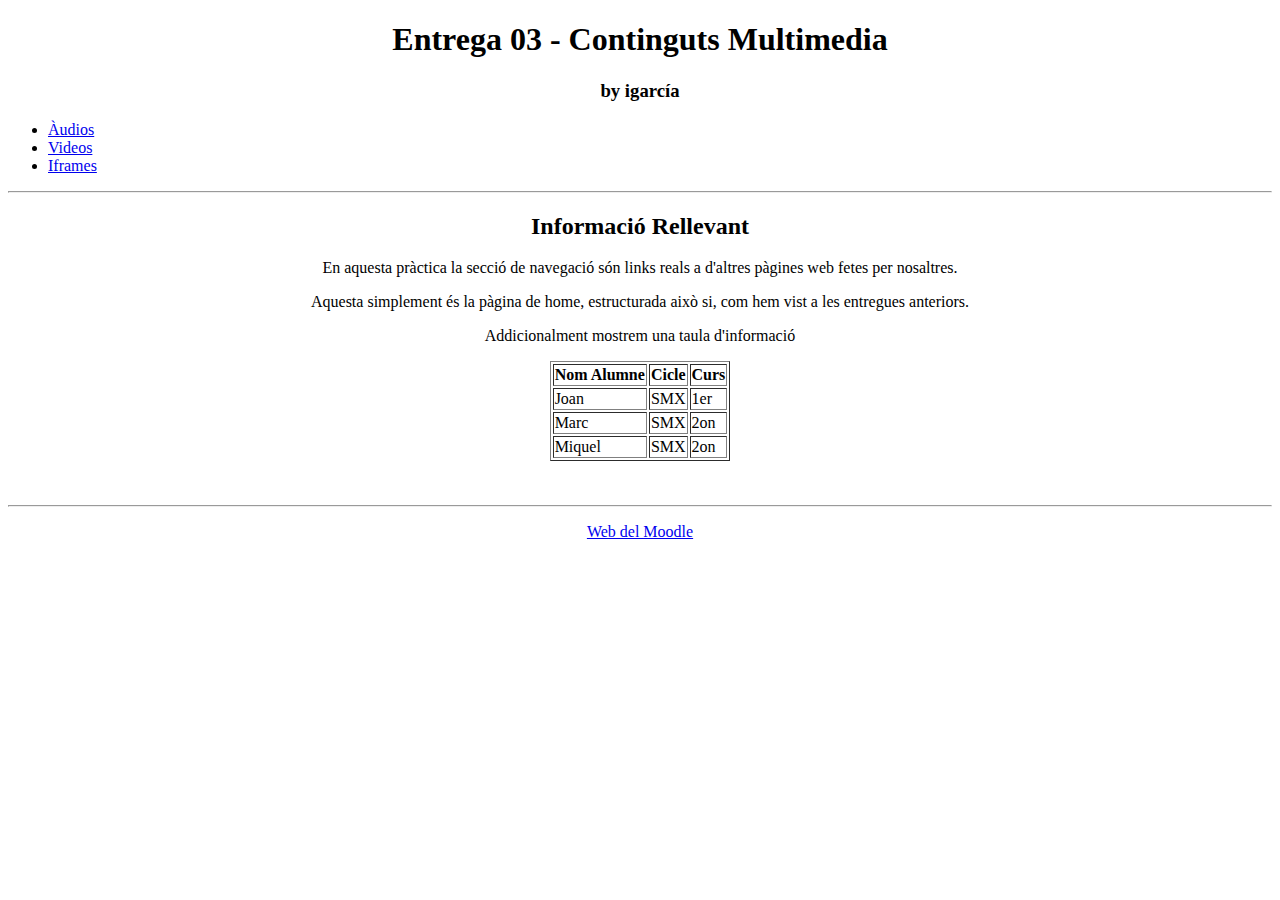
<file: practica 3/index.html>
<!DOCTYPE html>
<html lang="ca">

<head>
    <meta charset="UTF-8" />
    <title>Entrega 03: SMX2-M08-UF5</title>
    <meta name="keywords" content="Entrega 03 SMX2 M08 UF5">
    <meta name="author" content="Inmanol García Rodriguez">
    <meta name="description" content="Entrega 03: SMX2-M08-UF5">
    <link rel="shortcut icon" href="./educem.jpg">
</head>

<body>
    <header>
        <h1 align="center">Entrega 03 - Continguts Multimedia</h1>
        <h3 align="center">by igarcía</h3>
        <nav>
            <ul>
                <li><a href="./web/aud.html">Àudios</a></li>
                <li><a href="./web/vid.html">Videos</a></li>
                <li><a href="./web/iframes.html">Iframes</a></li>
            </ul>
        </nav>
    </header>
    <hr>
    <section>
        <!--Hola que tal com estas jo bé i tu-->
        <h2 align="center">Informació Rellevant</h2>
        <p align="center">En aquesta pràctica la secció de navegació són links reals a d'altres pàgines web fetes per
            nosaltres.</p>
        <p align="center">Aquesta simplement és la pàgina de home, estructurada això si, com hem vist a les entregues
            anteriors.</p>
        <p align="center">Addicionalment mostrem una taula d'informació</p>
        <table border="1" align="center">
            <tr>
                <th>Nom Alumne</th>
                <th>Cicle</th>
                <th>Curs</th>
            </tr>
            <tr>
                <td>Joan</td>
                <td>SMX</td>
                <td>1er</td>
            </tr>
            <tr>
                <td>Marc</td>
                <td>SMX</td>
                <td>2on</td>
            </tr>
            <tr>
                <td>Miquel</td>
                <td>SMX</td>
                <td>2on</td>
            </tr>
        </table>
    </section>
    <br>
    <br>
    <hr>
    <footer>
        <center>
            <p><a href="http://www.educem.net">Web del Moodle</a></p>
        </center>
    </footer>
</body>

</html>
</file>
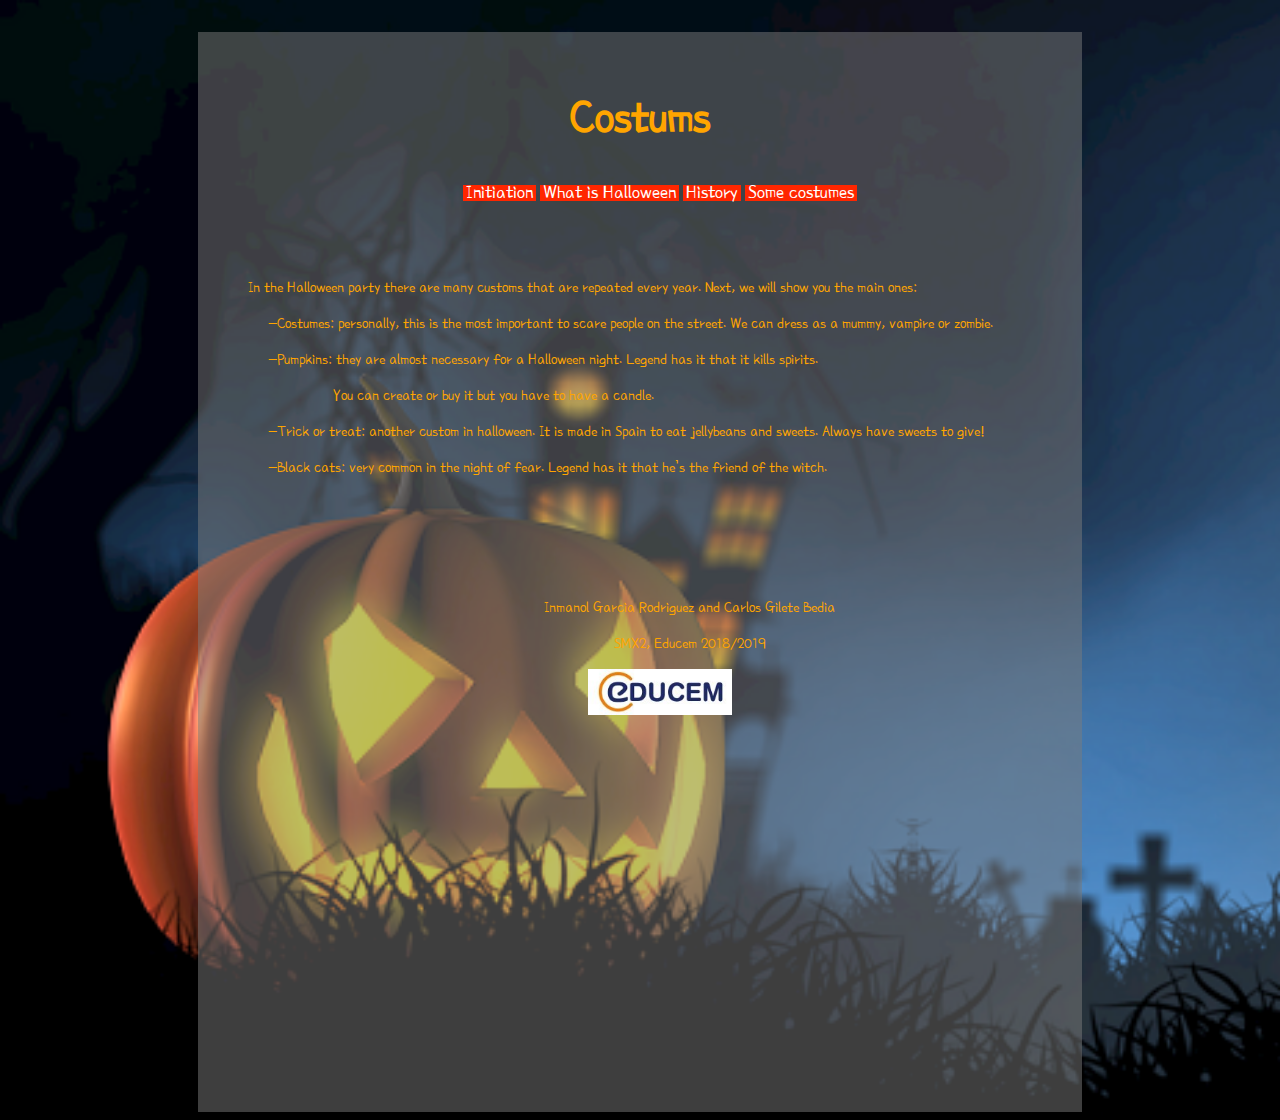
<file: Halloween/customs.html>
<!DOCTYPE html>
<html lang="en">
    <head>
        <title>About Halloween</title>
        <meta charset="utf-8">
        <meta name="keywords" content="halloween 31 october M11 M8 costumes history pumpkins fear candies trickortreat trick or treat">
        <meta name="author" content="Inmanol Garcia Rodriguez Carlos Gilete Bedia">
        <meta name="description" content="English work about Halloween. On this page we will give a summary about Halloween, his history, customs, rituals and more things.">
        <link rel="shortcut icon" href="./icono.png">
        <link rel="stylesheet" type="text/css" href="./customs.css">
        <link href="https://fonts.googleapis.com/css?family=Poor+Story" rel="stylesheet">
    </head>
    <body>
        <div>
            <header>
                <h1>Costums</h1>
                <br>
                <br>
                <nav>
                    <ul>
                        <li><a href="./halloween.html">Initiation</a></li>
                        <li><a href="./whatishalloween.html">What is Halloween</a></li>
                        <li><a href="./history.html">History</a></li>
                        <li><a href="./somecostumes.html">Some costumes</a></li>
                    </ul>
                </nav>
            </header>
            <br>
            <br>
            <section>
                <p>In the Halloween party there are many customs that are repeated every year. Next, we will show you the main ones:</p>
                <p id="customs">-Costumes: personally, this is the most important to scare people on the street. We can dress as a mummy, vampire or zombie.</p>
                <p id="pumpkins">-Pumpkins: they are almost necessary for a Halloween night. Legend has it that it kills spirits.</p>
                <p id="pumpkins2">You can create or buy it but you have to have a candle.</p>
                <p id="trickortreat">-Trick or treat: another custom in halloween. It is made in Spain to eat jellybeans and sweets. Always have sweets to give!</p>
                <p id="blackcats">-Black cats: very common in the night of fear. Legend has it that he’s the friend of the witch.</p>
            </section>
            <br>
            <br>
            <footer>
                <p>Inmanol Garcia Rodriguez and Carlos Gilete Bedia</p>
                <p>SMX2, Educem 2018/2019</p>
                <a href="http://www.educem.net"><img src="./educem.jpg" id="educem"></a>
            </footer>
        </div>
    </body>
</html>
</file>
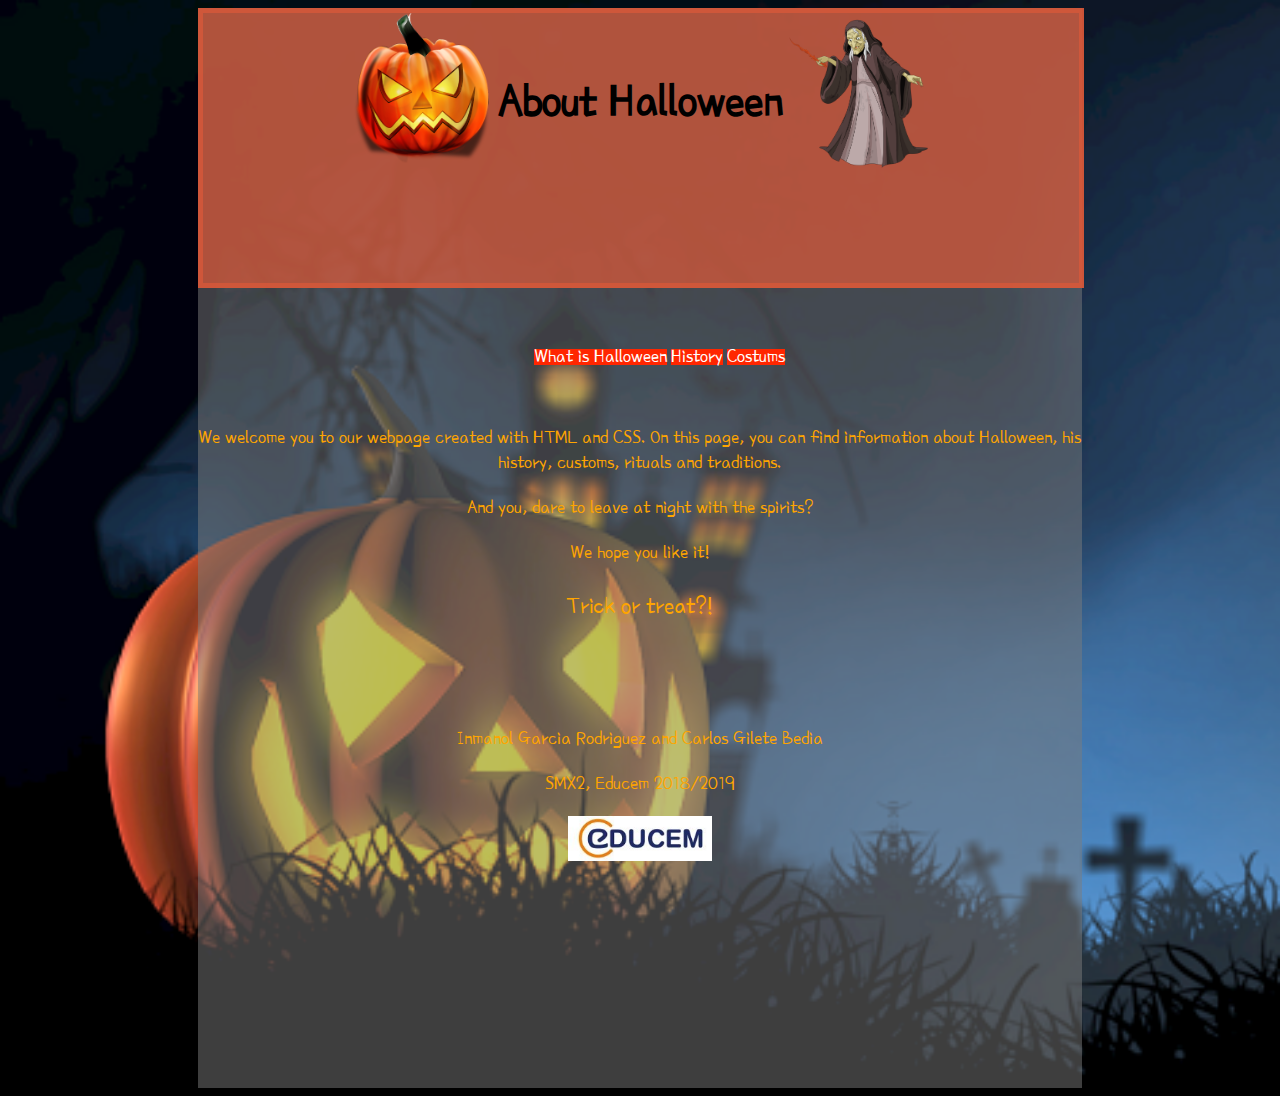
<file: Halloween/halloween.html>
<!DOCTYPE html>
<html lang="en">
    <head>
        <title>About Halloween</title>
        <meta charset="utf-8">
        <meta name="keywords" content="halloween 31 october M11 M8 costumes history pumpkins fear candies trickortreat trick or treat">
        <meta name="author" content="Inmanol Garcia Rodriguez Carlos Gilete Bedia">
        <meta name="description" content="English work about Halloween. On this page we will give a summary about Halloween, his history, customs and more things.">
        <link rel="shortcut icon" href="./icono.png">
        <link rel="stylesheet" type="text/css" href="./Halloween.css">
        <link href="https://fonts.googleapis.com/css?family=Poor+Story" rel="stylesheet">
    </head>
    <body>
        <div>
            <header>
                <div id="introcabeza">
                    <img src="./calabaza.png" title="calabaza">
                    <h1>About Halloween</h1>
                    <img src="./bruja.png" title="bruja">
                </div>
                <br>
                <br>
                <nav>
                    <ul>
                        <li><a href="./whatishalloween.html">What is Halloween</a></li>
                        <li><a href="./history.html">History</a></li>
                        <li><a href="./customs.html">Costums</a></li>
                    </ul>
                </nav>
            </header>
            <br>
            <section>
                <p >We welcome you to our webpage created with HTML and CSS. On this page, you can find information about Halloween, his history, customs, rituals and traditions.</p>
                <p>And you, dare to leave at night with the spirits?</p>
                <p>We hope you like it!</p>
                <p id="intro">Trick or treat?!</p>
            </section>
            <br>
            <br>
            <br>
            <footer>
                <p>Inmanol Garcia Rodriguez and Carlos Gilete Bedia</p>
                <p>SMX2, Educem 2018/2019</p>
                <a href="http://www.educem.net"><img src="./educem.jpg"></a>
            </footer>
        </div>
    </body>
</html>
</file>
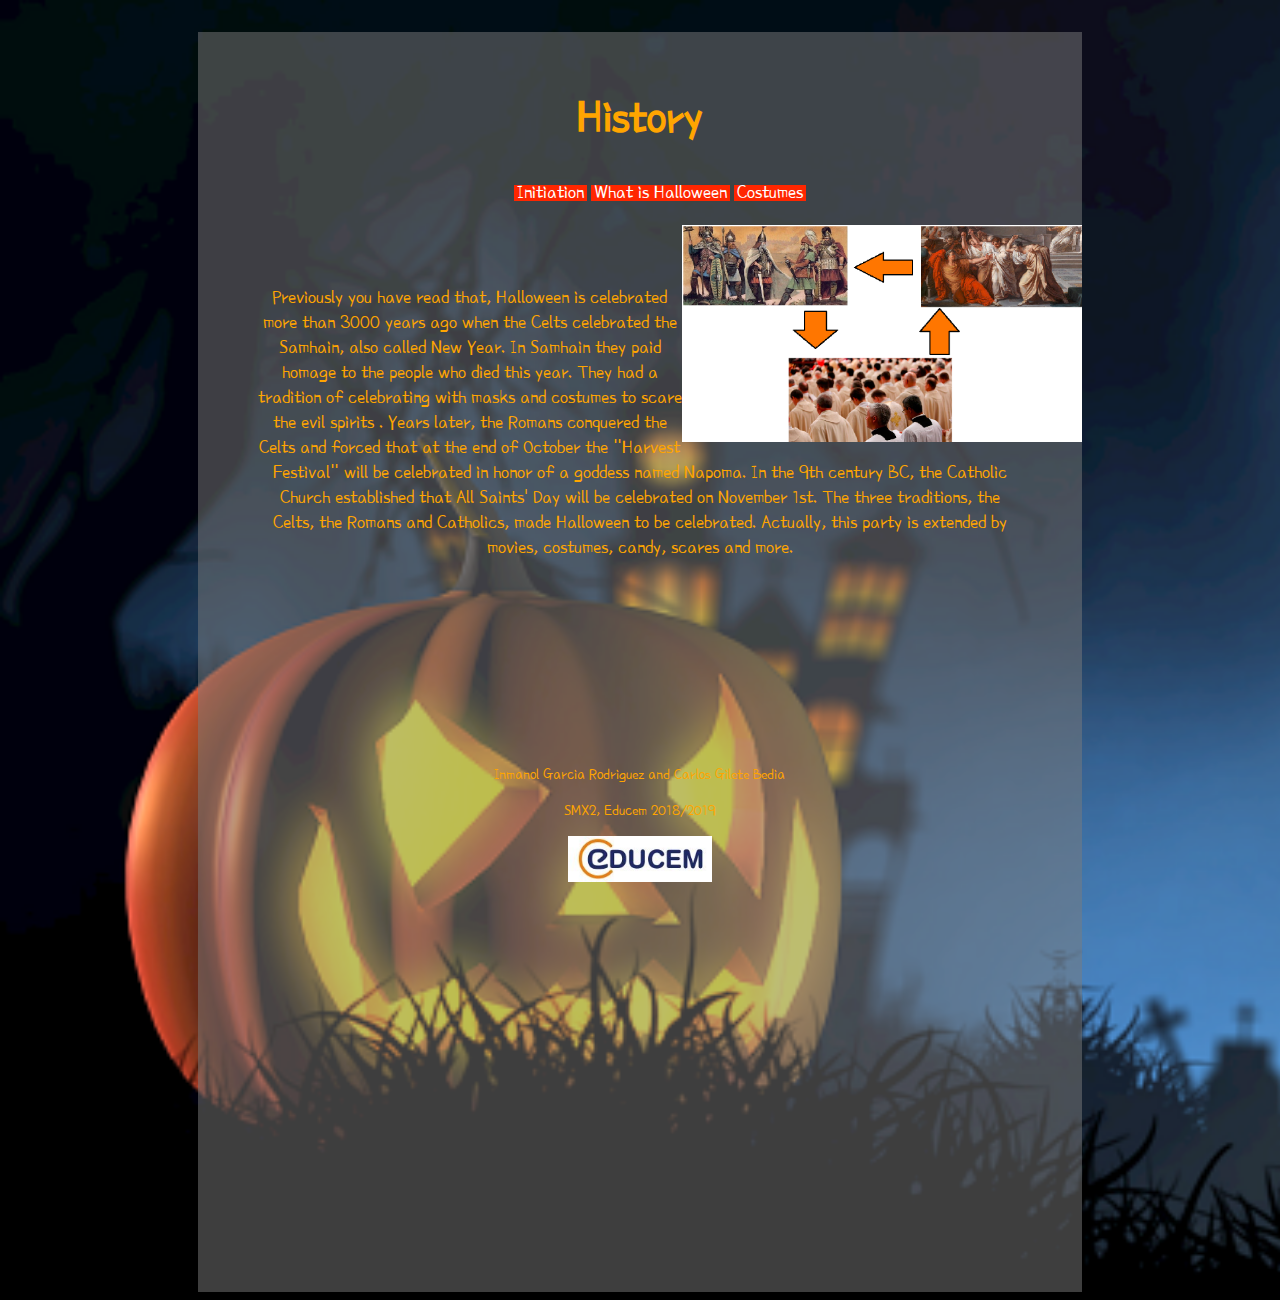
<file: Halloween/history.html>
<!DOCTYPE html>
<html lang="en">
  <head>
      <title>About Halloween</title>
      <meta charset="utf-8">
      <meta name="keywords" content="halloween 31 october M11 M8 costumes history pumpkins fear candies trickortreat trick or treat">
      <meta name="author" content="Inmanol Garcia Rodriguez Carlos Gilete Bedia">
      <meta name="description" content="English work about Halloween. On this page we will give a summary about Halloween, his history, customs, rituals and more things.">
      <link rel="shortcut icon" href="./icono.png">
      <link rel="stylesheet" type="text/css" href="./history.css">
      <link href="https://fonts.googleapis.com/css?family=Poor+Story" rel="stylesheet">
  </head>
  <body>
      <div>
          <header>
              <h1>History</h1>
              <br>
              <br>
              <nav>
                  <ul>
                      <li><a href="./halloween.html">Initiation</a></li>
                      <li><a href="./whatishalloween.html">What is Halloween</a></li>
                      <li><a href="./customs.html">Costumes</a></li>
                  </ul>
              </nav>
          </header>
          <section>
            <img src="./HISTORY.png" title="Progress" id="flechas">
            <p id="quees">Previously you have read that, Halloween is celebrated more than 3000 years ago when the Celts celebrated the Samhain, also called New Year.
               In Samhain they paid homage to the people who died this year. They had a tradition of celebrating with masks and costumes to scare the evil spirits .
               Years later, the Romans conquered the Celts and forced that at the end of October the "Harvest Festival" will be celebrated in honor of a goddess named Napoma.
               In the 9th century BC, the Catholic Church established that All Saints' Day will be celebrated on November 1st.
               The three traditions, the Celts, the Romans and Catholics, made Halloween to be celebrated.
               Actually, this party is extended by movies, costumes, candy, scares and more.</p>
              
          </section>
          <br>
          <br>
          <br>
          <footer>
              <p>Inmanol Garcia Rodriguez and Carlos Gilete Bedia</p>
              <p>SMX2, Educem 2018/2019</p>
              <a href="http://www.educem.net"><img src="./educem.jpg" id="educem"></a>
          </footer>
      </div>
  </body>
</html>
</file>
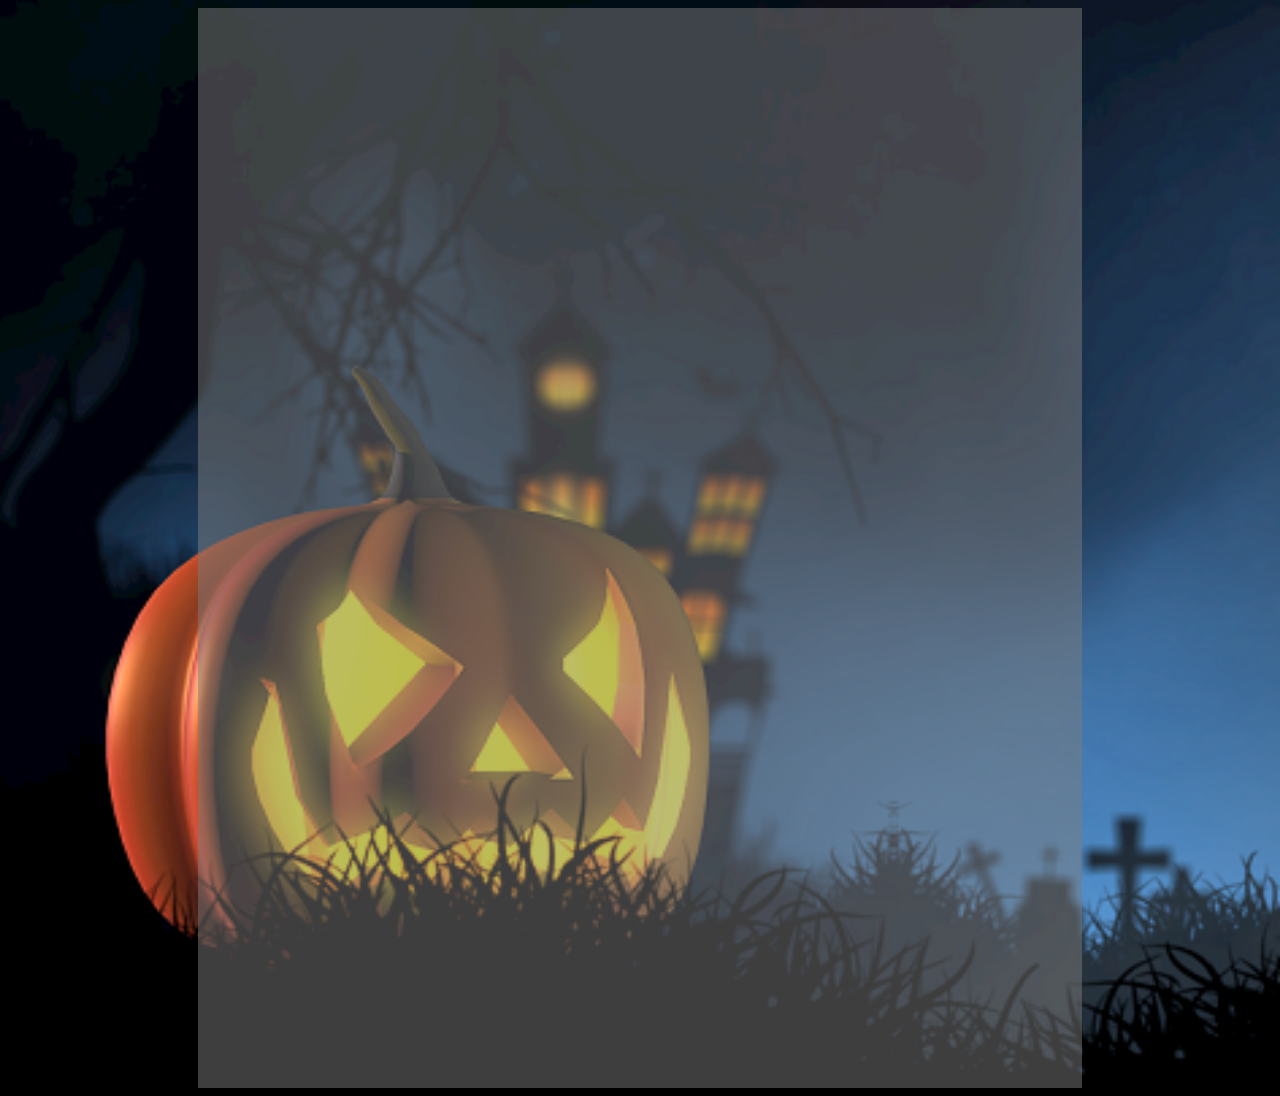
<file: Halloween/rituals and more things.html>
<!DOCTYPE html>
<html lang="en">
    <head>
        <title>About Halloween</title>
        <meta charset="utf-8">
        <meta name="keywords" content="halloween 31 october M11 M8 costumes history pumpkins fear candies trickortreat trick or treat">
        <meta name="author" content="Inmanol Garcia Rodriguez Carlos Gilete Bedia">
        <meta name="description" content="English work about Halloween. On this page we will give a summary about Halloween, his history, customs, rituals and more things.">
        <link rel="shortcut icon" href="./icono.png">
        <link rel="stylesheet" type="text/css" href="./Halloween.css">
        <link href="https://fonts.googleapis.com/css?family=Poor+Story" rel="stylesheet">
    </head>
    <body>
        <div>
            <header>
</file>
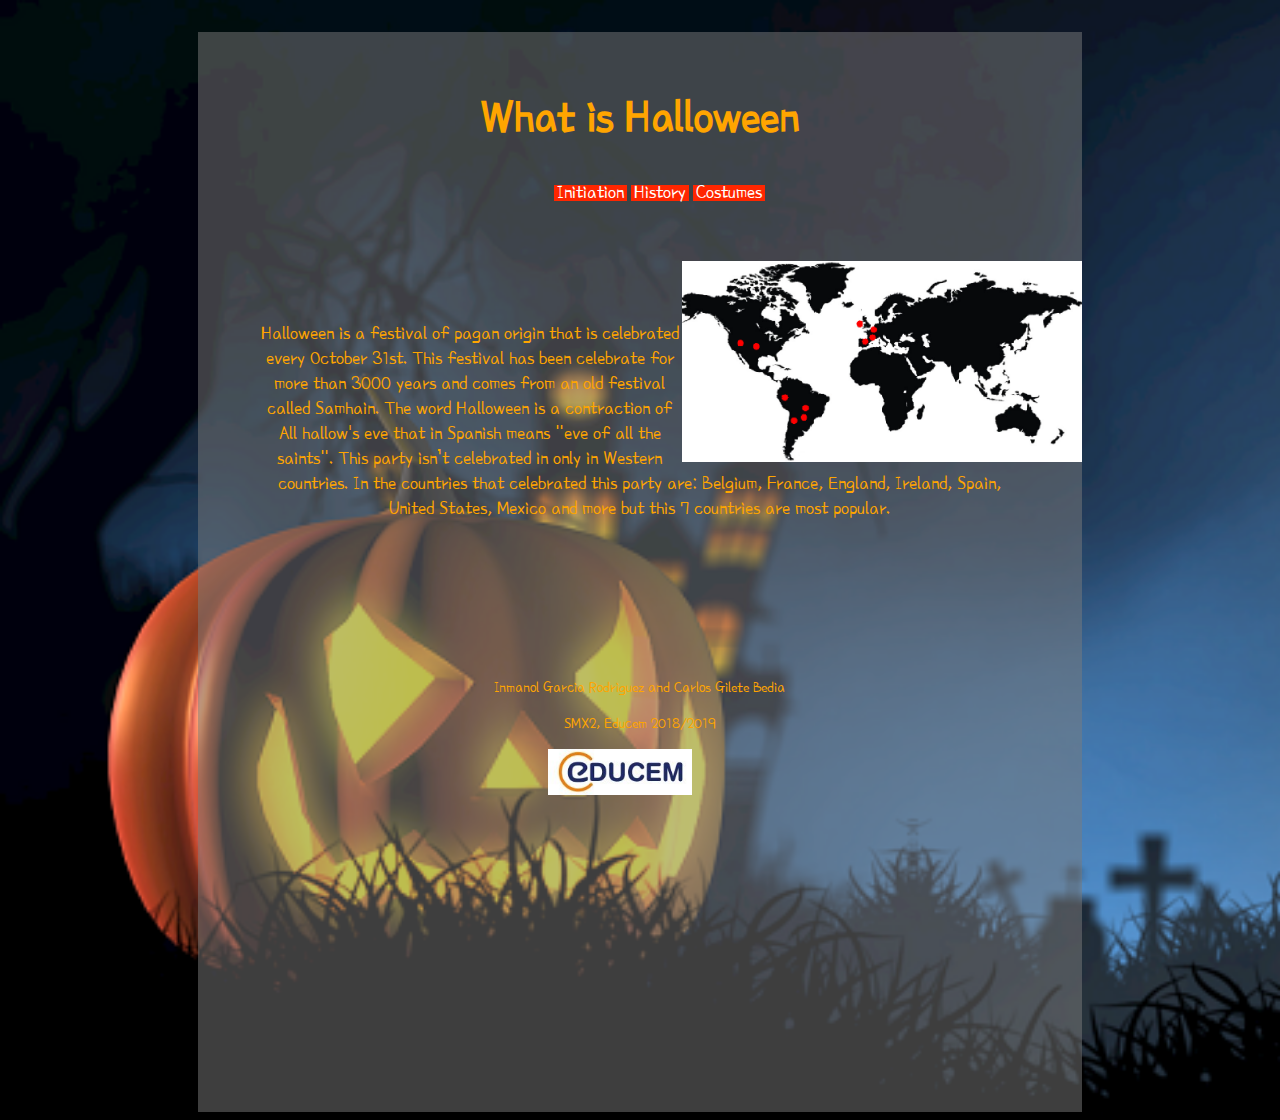
<file: Halloween/whatishalloween.html>
<!DOCTYPE html>
<html lang="en">
    <head>
        <title>About Halloween</title>
        <meta charset="utf-8">
        <meta name="keywords" content="halloween 31 october M11 M8 costumes history pumpkins fear candies trickortreat trick or treat">
        <meta name="author" content="Inmanol Garcia Rodriguez Carlos Gilete Bedia">
        <meta name="description" content="English work about Halloween. On this page we will give a summary about Halloween, his history, customs, rituals and more things.">
        <link rel="shortcut icon" href="./icono.png">
        <link rel="stylesheet" type="text/css" href="./whatishalloween.css">
        <link href="https://fonts.googleapis.com/css?family=Poor+Story" rel="stylesheet">
    </head>
    <body>
        <div>
            <header>
                <h1 id="titulo">What is Halloween</h1>
                <br>
                <br>
                <nav>
                    <ul>
                        <li><a href="./halloween.html">Initiation</a></li>
                        <li><a href="./history.html">History</a></li>
                        <li><a href="./customs.html">Costumes</a></li>
                    </ul>
                </nav>
            </header>
            <br>
            <section>
                <img src="./WHAT IS HALLOWEEN.png" title="World">
                <p id="quees">Halloween is a festival of pagan origin that is celebrated every October 31st. This festival has been celebrate for more than 3000 years and comes from an old festival called Samhain.
                        The word Halloween is a contraction of All hallow's eve that in Spanish means "eve of all the saints".
                        This party isn’t celebrated in only in Western countries. In the countries that celebrated this party are: Belgium, France, England, Ireland, Spain, United States, Mexico and more but this 7 countries are most popular.</p>
            </section>
            <br>
            <br>
            <br>
            <footer>
                <p>Inmanol Garcia Rodriguez and Carlos Gilete Bedia</p>
                <p>SMX2, Educem 2018/2019</p>
                <a href="http://www.educem.net"><img src="./educem.jpg" id="educem"></a>
            </footer>
        </div>
    </body>
</html>
</file>
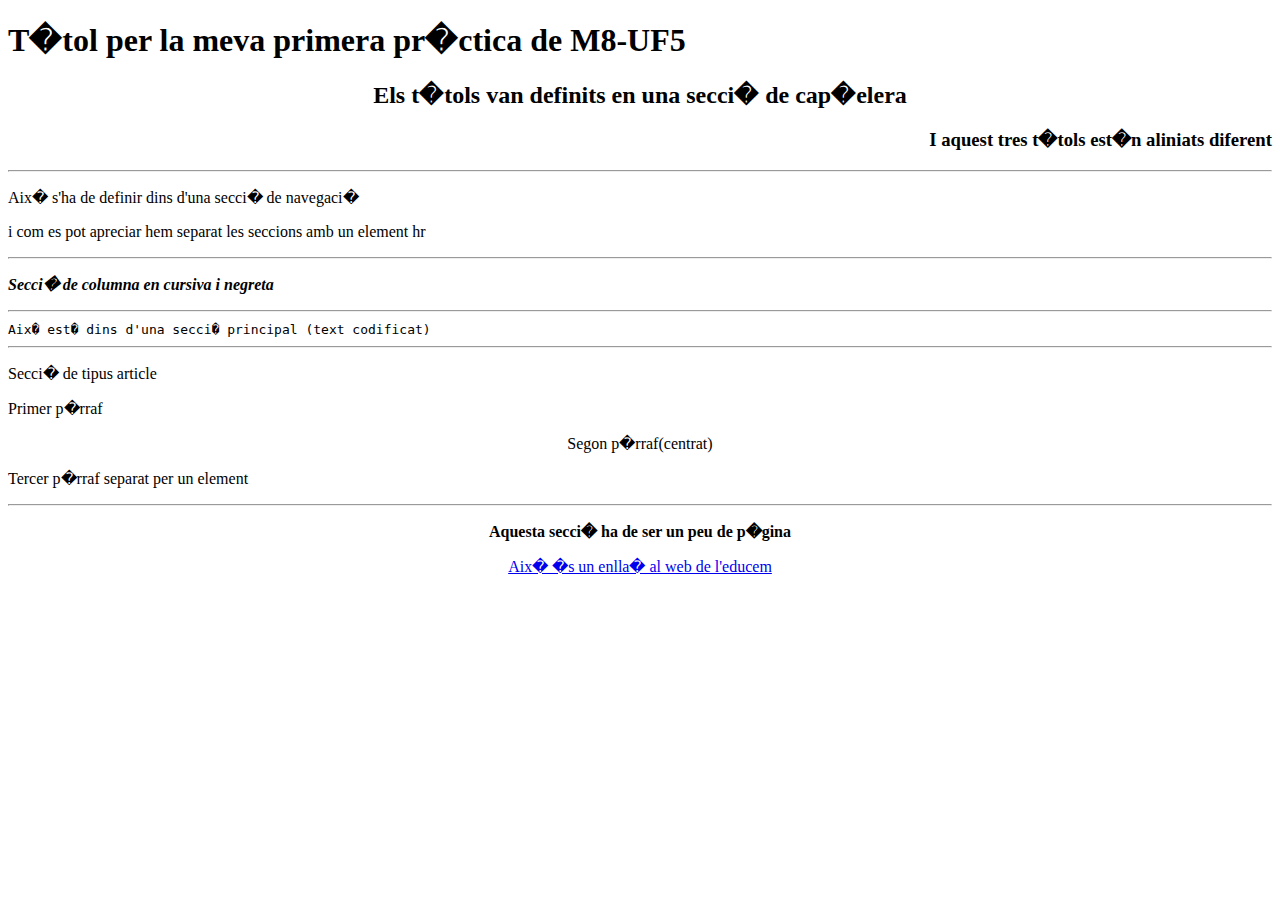
<file: practica 1/Practica 1 M8 UF5.html>
<!DOCTYPE html>
<html>
	<head>
		<title>T�tol per la meva primera pr�ctica de M8-UF5</title>	
		<meta charset="UTF-8">
		<meta name="author" content="inmanol garc�a">
		<meta name="description" content="Primera practica M8 UF5">
		<meta name="keywords" content="smx smx2 m8 uf5 pc web">
		<link rel="shortcut icon" href="leon.jpg ">
	</head>
	<body>
		<header>
			<h1>T�tol per la meva primera pr�ctica de M8-UF5</h1>
			<h2 align="center">Els t�tols van definits en una secci� de cap�elera</h2>
			<h3 align="right">I aquest tres t�tols est�n aliniats diferent</h3>
		</header>
		<hr>
		<nav>
			<p>Aix� s'ha de definir dins d'una secci� de navegaci�</p>
			<p>i com es pot apreciar hem separat les seccions amb un element hr</p>	
		</nav>
		<hr>
		<aside>
			<p><b><i>Secci� de columna en cursiva i negreta</i></b></p>
		</aside>
		<hr>
		<section>
			<code>Aix� est� dins d'una secci� principal (text codificat)</code>
		</section>
		<hr>
		<!--Aix� nom�s ho puc llegir jo-->
		<article>
			<p>Secci� de tipus article</p>
			<p>Primer p�rraf</p>
			<p align="center">Segon p�rraf(centrat)</p>
			<p>Tercer p�rraf separat per un element</p>
		</article>
		<hr>
		<footer>
			<center>
				<p><b>Aquesta secci� ha de ser un peu de p�gina</b></p>
				<a href="http://educem.com/es/?dzsvg_startitem_vg3=0&dzsvg_startitem_vg4=0&dzsvg_startitem_vg5=0&dzsvg_startitem_vg6=0">Aix� �s un enlla� al web de l'educem</a>
			</center>
		</footer>
	</body>
</html>
</file>
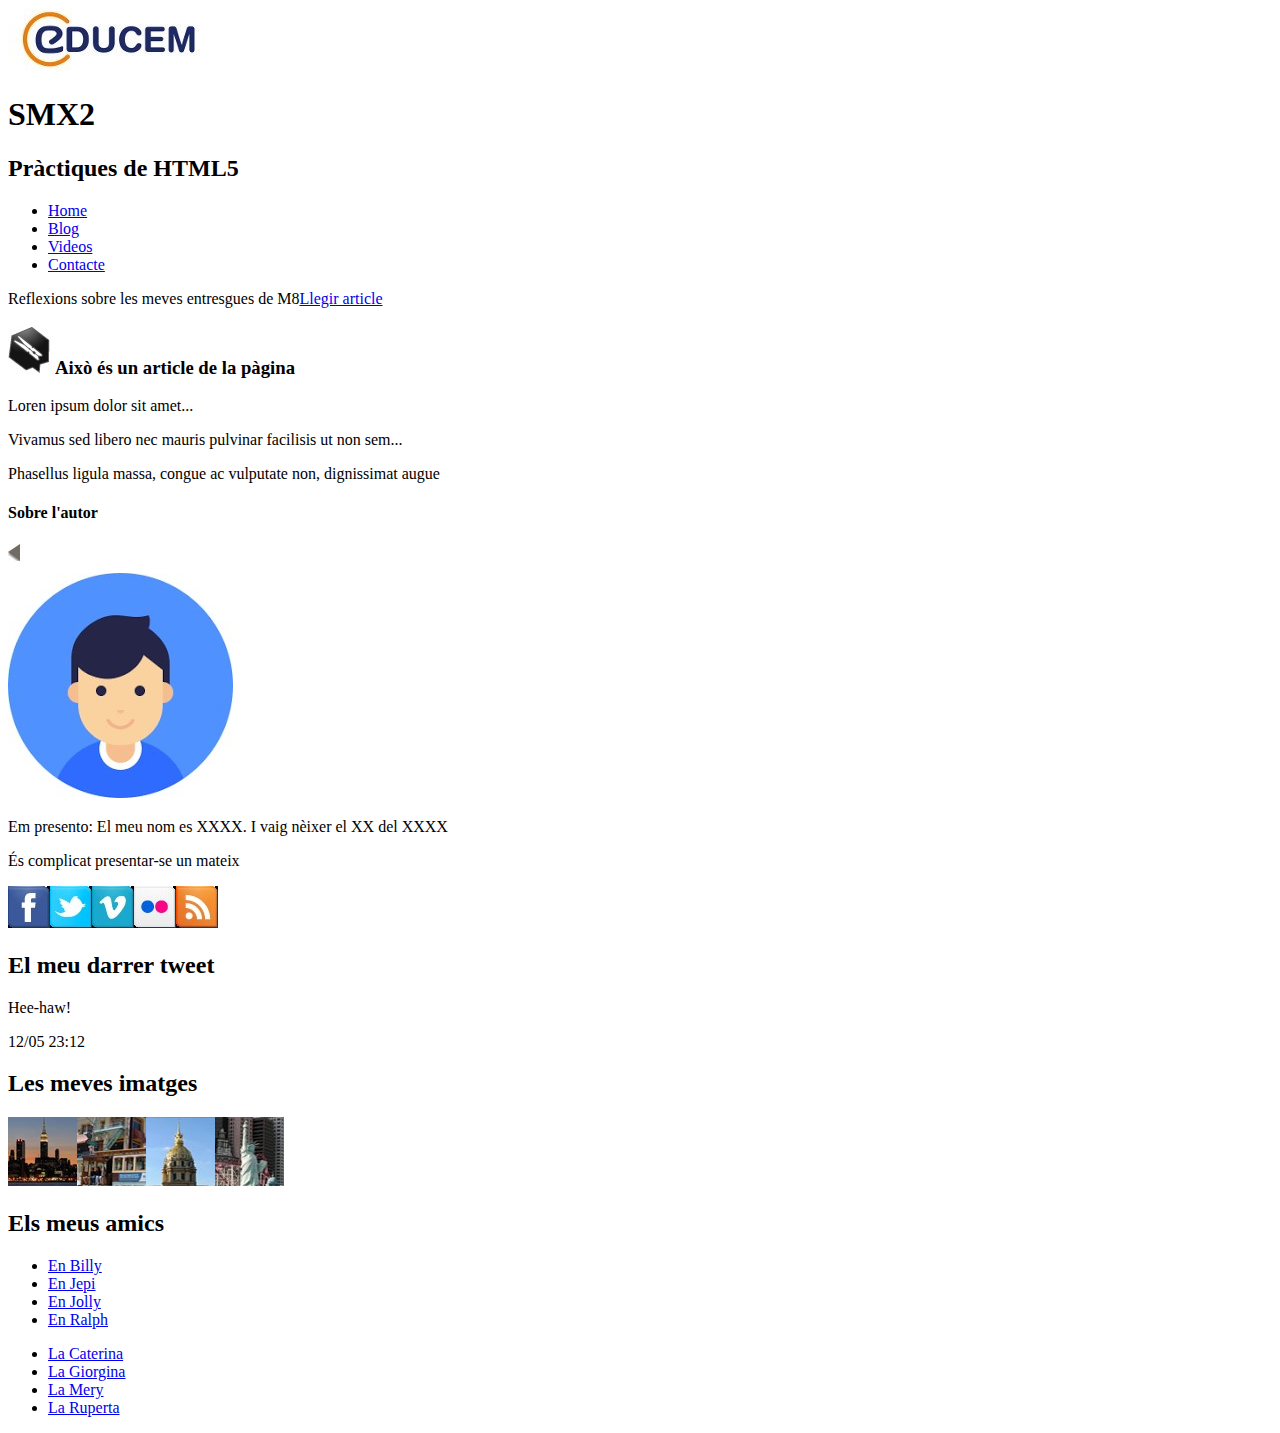
<file: practica 2/Practica 2.html>
<!DOCTYPE html>
<html>
<head>
    <meta charset="UTF-8">
    <meta name="author" content="Inmanol García Rodriguez">
    <title>Practica 2 M8 UF5</title>
    <meta name="keywords" content="SMX SMX2 Educem Practica2 M8 UF5">
    <link rel="icon" href="./educem.jpg">
</head>
<body>
    <header>
        <img src="./educem.jpg">
        <h1>SMX2</h1>
        <h2>Pràctiques de HTML5</h2>
        <nav>
            <ul>
                <li><a href="#">Home</a></li>
                <li><a href="#">Blog</a></li>
                <li><a href="#">Videos</a></li>
                <li><a href="#">Contacte</a></li>
            </ul>
        </nav>
    </header>
    <div>
        <p>Reflexions sobre les meves entresgues de M8<a href="#">Llegir article</a></p>
    </div>
    <!--Aixó només ho puc veure jo-->
    <section>
        <article>
            <h3><img src="./pinzaa.jpg">Això és un article de la pàgina</h3>
            <p>Loren ipsum dolor sit amet...</p>
            <p>Vivamus sed libero nec mauris pulvinar facilisis ut non sem...</p>
            <p>Phasellus ligula massa, congue ac vulputate non, dignissimat augue</p>
        </article>
        <aside>
            <h4>Sobre l'autor</h4>
            <img src="./trianguloo.jpg">
            <br>
            <img src="./icono.jpg">
            <p>Em presento: El meu nom es XXXX. I vaig nèixer el XX del XXXX</p>
            <p>És complicat presentar-se un mateix</p>
            <img src="./facebook.jpg"><img src="./twitter.jpg"><img src="./v.jpg"><img src="./dospuntos.jpg"><img src="./wifi.jpg">
        </aside>
    </section>
        <footer>
            <div>
                <h2>El meu darrer tweet</h2>
                <p>Hee-haw!</p>
                <p>12/05 23:12</p>
            </div>
            <div>
                <h2>Les meves imatges</h2>
                <img src="./edificios.jpg"><img src="./piso.jpg"><img src="./bati.jpg"><img src="./estatualivertad.jpg">
            </div>
            <div>
                <h2>Els meus amics</h2>
                <ul>
                    <li><a href="#">En Billy</a></li>
                    <li><a href="#">En Jepi</a></li>
                    <li><a href="#">En Jolly</a></li>
                    <li><a href="#">En Ralph</a></li>
                </ul>
                <ul>
                    <li><a href="#">La Caterina</a></li>
                    <li><a href="#">La Giorgina</a></li>
                    <li><a href="#">La Mery</a></li>
                    <li><a href="#">La Ruperta</a></li>
                </ul>
            </div>
        </footer>
</body>
</html>
</file>
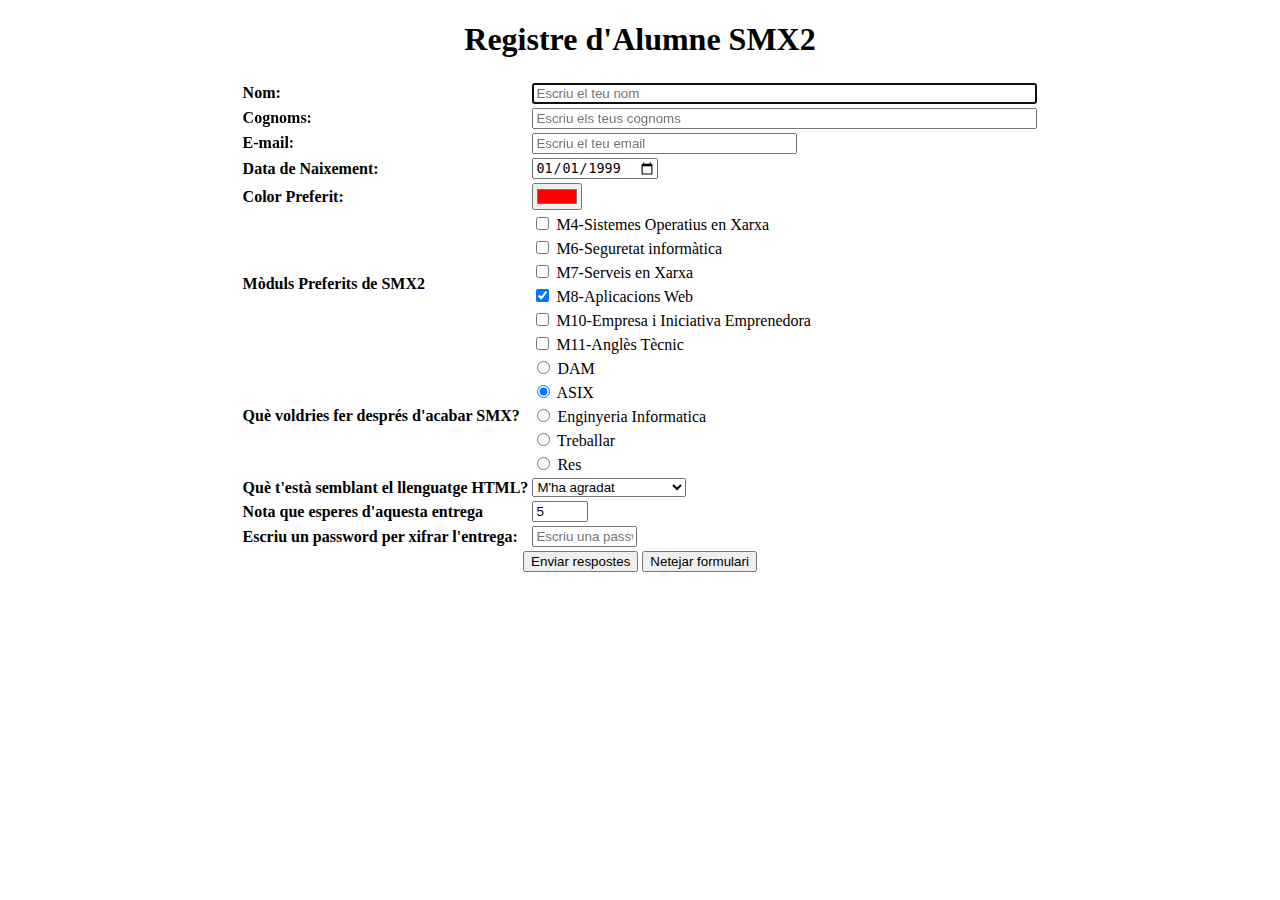
<file: Practica 4/Practica 4.html>
<!DOCTYPE html>
<html lang="ca">
<head>
    <meta charset="UTF-8" />
    <title>Entrega 04: SMX2-M08-UF5</title>
    <meta name="keywords" content="Entrega 4 SMX2 M8 UF5">
    <meta name="author" content="Inmanol García Rodriguez">
    <meta name="description" content="Entrega 4: SMX2-M08-UF5">
    <link rel="shortcut icon" href="./educem.jpg">
</head>

<body>
    <header>
        <h1 align="center">Registre d'Alumne SMX2</h1>
    </header>
    <form action="mailto:dgonzalez@educem.com?subject=Asunto" enctype="text/plain" method="POST"></form>
        <table align="center">
            <tr align="left">
                <th><label for="id_nom">Nom:</label></th>
                <td>
                    <input id="id_nom" type="text" name="nom" placeholder="Escriu el teu nom" size="60" maxlength="20"
                        required autofocus>
                </td>
            </tr>
            <tr align="left">
                <th><label for="id_cognoms">Cognoms:</label></th>
                <td>
                    <input id="id_cognoms" type="text" name="cognoms" placeholder="Escriu els teus cognoms" size="60" maxlength="80" required>
                </td>
            </tr>
            <tr align="left">
                <th><label for="id_email">E-mail:</label></th>
                <td>
                    <input id="id_email" type="email" name="email" placeholder="Escriu el teu email" size="30" maxlength="30">
                </td>
            </tr>
            <tr align="left">
                <th><label for="id_datanaix">Data de Naixement:</label></th>
                <td><input id="id_datanaix" type="date" name="date" value="1999-01-01"></td>
            </tr>
            <tr align="left">
                <th><label for="id_color">Color Preferit:</label></th>
                <td><input id="id_color" type="color" name="color" value="#FF0000"></td>
            </tr>
            <tr align="left">
                <th rowspan="6"><label>Mòduls Preferits de SMX2</label></th>
                <td>
                    <input id="id_m4" name="modulspref" type="checkbox">
                    <label for="id_m4">M4-Sistemes Operatius en Xarxa</label>
                </td>
            </tr>
            <tr>
                <td>
                    <input id="id_m6" name="modulspref" type="checkbox">
                    <label for="id_m6">M6-Seguretat informàtica</label>
                </td>
            </tr>
            <tr>
                <td>
                    <input id="id_m7" name="modulspref" type="checkbox">
                    <label for="id_m7">M7-Serveis en Xarxa</label>
                </td>
            </tr>
            <tr>
                <td>
                    <input id="id_m8" name="modulspref" type="checkbox" checked>
                    <label for="id_m8">M8-Aplicacions Web</label>
                </td>
            </tr>
            <tr>
                <td>
                    <input id="id_m10" name="modulspref" type="checkbox">
                    <label for="id_m10">M10-Empresa i Iniciativa Emprenedora</label>
                </td>
            </tr>
            <tr>
                <td>
                    <input id="id_m11" name="modulspref" type="checkbox">
                    <label for="id_m11">M11-Anglès Tècnic</label>
                </td>
            </tr>
            <tr align="left">
                <th rowspan="5"><label>Què voldries fer després d'acabar SMX?</label></th>
                <td>
                    <input id="id_dam" name="despres" type="radio">
                    <label for="id_dam">DAM</label>
                </td>
            </tr>
            <tr>
                <td>
                    <input id="id_asix" name="despres" type="radio" checked>
                    <label for="id_asix">ASIX</label>
                </td>
            </tr>
            <tr>
                <td>
                    <input id="id_enginyeria" name="despres" type="radio">
                    <label for="id_enginyeria">Enginyeria Informatica</label>
                </td>
            </tr>
            <tr>
                <td>
                    <input id="id_treballar" name="despres" type="radio">
                    <label for="id_treballar">Treballar</label>
                </td>
            </tr>
            <tr>
                <td>
                    <input id="id_res" name="despres" type="radio">
                    <label for="id_res">Res</label>
                </td>
            </tr>
            <tr align="left">
                <th><label for="id_llenguatge">Què t'està semblant el llenguatge HTML?</label></th>
                <td>
                    <select id="id_llenguatge" name="llenguatge">
                        <option value="M'ha agradat molt">M'ha agradat molt</option>
                        <option value="M'ha agradat" selected>M'ha agradat</option>
                        <option value="Ni fu ni fa">Ni fu ni fa</option>
                        <option value="No m'ha agradat gaire">No m'ha agradat gaire</option>
                        <option value="No m'ha agradat gens">No m'ha agradat gens</option>
                    </select>
                </td>
            </tr>
            <tr align="left">
                <th><label for="id_nota">Nota que esperes d'aquesta entrega</label></th>
                <td><input id="id_nota" type="number" name="nota" size="15" min="0" max="10" value="5"></td>
            </tr>
            <tr align="left">
                <th><label for="id_password">Escriu un password per xifrar l'entrega:</label></th>
                <td><input id="id_password" type="password" name="password" size="10" maxlength="18" placeholder="Escriu una password"></td>
            </tr>
            <tr align="center">
                <td colspan="2">
                    <input id="id_enviar" name="enviar" type="submit" value="Enviar respostes">
                    <input id="id_reset" name="reset" type="reset" value="Netejar formulari">
                </td>
            </tr>
        </table>
</body>
</html>
</file>
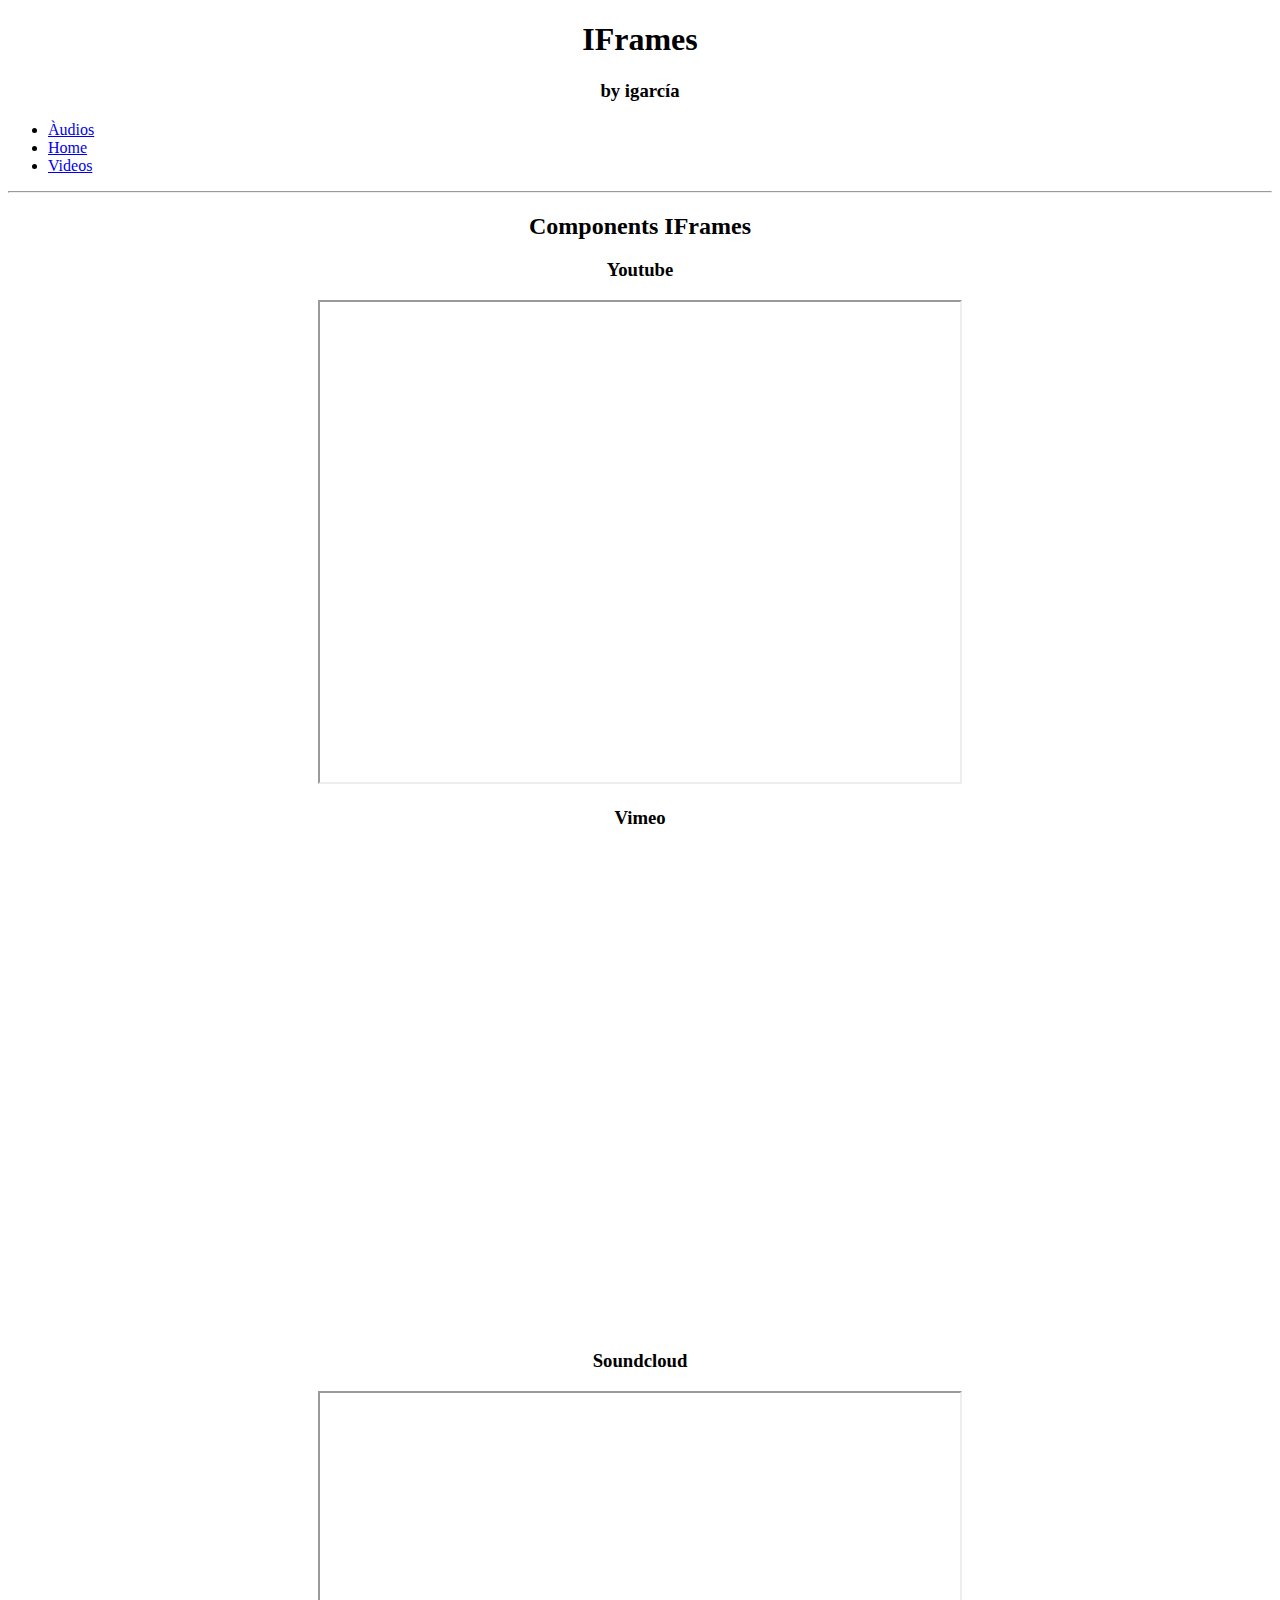
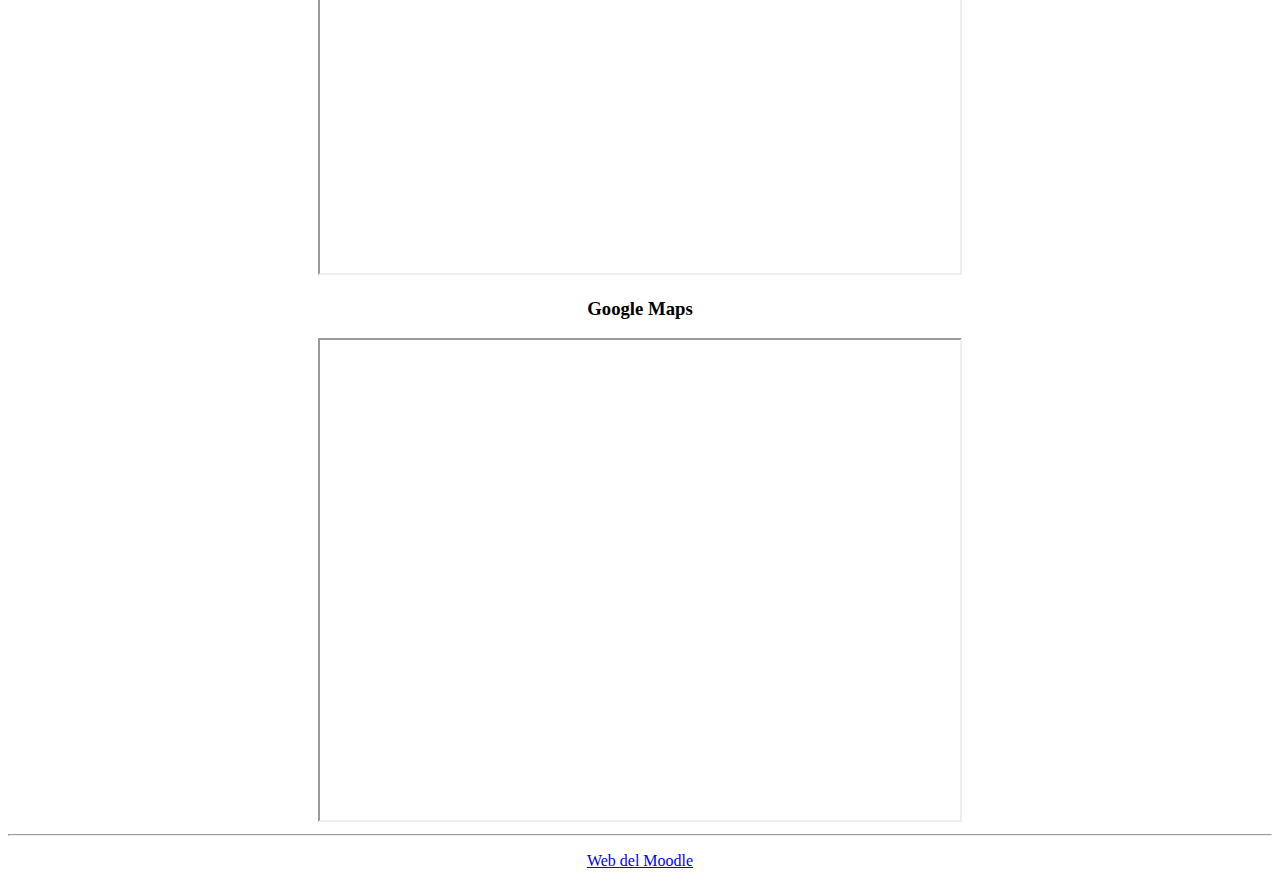
<file: practica 3/web/iframes.html>
<!DOCTYPE html>
<html lang="ca">

<head>
    <meta charset="UTF-8" />
    <title>Entrega 03: SMX2-M08-UF5</title>
    <meta name="keywords" content="Entrega 03 SMX2 M08 UF5">
    <meta name="author" content="Inmanol García Rodriguez">
    <meta name="description" content="Entrega 03: SMX2-M08-UF5">
    <link rel="shortcut icon" href="./educem.jpg">
</head>

<body>
    <header>
        <h1 align="center">IFrames</h1>
        <h3 align="center">by igarcía</h3>
        <nav>
            <ul>
                <li><a href="../web/aud.html">Àudios</a></li>
                <li><a href="../index.html">Home</a></li>
                <li><a href="../web/vid.html">Videos</a></li>
            </ul>
        </nav>
        <hr>
    </header>
    <section>
        <div align="center">
            <h2>Components IFrames</h2>
            <h3>Youtube</h3>
            <iframe src="https://www.youtube.com/embed/mMYsGdDssvk" width="640" height="480"></iframe>
            <h3>Vimeo</h3>
            <iframe src="https://player.vimeo.com/video/222407981" frameborder="0" width="640" height="480" height="480"></iframe>
            <h3>Soundcloud</h3>
            <iframe src="https://w.soundcloud.com/player/?url=https%3A//api.soundcloud.com/tracks/310319316&color=%23ff5500&auto_play=false&hide_related=false&show_comments=true&show_user=true&show_reposts=false&show_teaser=true&visual=true"
                width="640" height="480"></iframe>
            <h3>Google Maps</h3>
            <iframe src="https://www.google.com/maps/embed?pb=!1m18!1m12!1m3!1d2987.7161870199507!2d2.1945242149314!3d41.510424796322475!2m3!1f0!2f0!3f0!3m2!1i1024!2i768!4f13.1!3m3!1m2!1s0x12a4be9a7f3ca63b%3A0x17004c0baf08631f!2sCarrer+de+Montserrat+Roig%2C+08120+La+Llagosta%2C+Barcelona!5e0!3m2!1ses!2ses!4v1538759799172"
                width="640" height="480"></iframe>
        </div>
    </section>
    <footer>
        <hr>
        <center>
            <p><a href="http://www.educem.net">Web del Moodle</a></p>
        </center>
    </footer>
</body>

</html>
</file>
<file: Halloween/customs.css>
body{text-align:center;
    background: url('./fondo.png') no-repeat;
    background-size:cover;}
    div{background-color: rgba(124, 124, 124, 0.5);
        height:120vh; 
        width: 70%; 
        margin-left:15%; 
        font-family: 'Poor Story';
        color:orange}
h1{font-size:3em; position: relative; top: 55px;}
li{border:0 solid rgba(0, 0, 0, 0);
    margin:0;
    padding:0;
    display:inline;
    list-style:none;
    background-color:rgb(255, 38, 0);}
li:hover{background-color:rgb(126, 22, 22);}
li a{text-decoration:none; 
    color:white; 
    font-size:20px;
    border:3px solid rgba(0, 0, 0, 0);}
p{text-align: left; position:relative; left: 50px;}
#customs,#pumpkins,#trickortreat,#blackcats{text-align: left; position:relative; left: 70px;}
#pumpkins2{text-align: left; position:relative; left: 135px;}
footer p{text-align: center;}
#quees{border:3em solid rgba(255, 255, 255, 0); font-size:20px}
#educem{width: 9em; position: relative; left: 20px;}
footer{border:3em solid rgba(255, 255, 255, 0);}
#flechas{float:right;}
</file>
<file: Halloween/Halloween.css>
body{text-align:center;
    background: url('./fondo.png') no-repeat;
    background-size:cover;}
div{background-color: rgba(124, 124, 124, 0.5);
    height:120vh; 
    width: 70%; 
    margin-left:15%; 
    font-family: 'Poor Story';
    color:orange}
h1{font-size:3em;}
img{width:9em}
img,h1{display:inline;}
h1{position: relative; top: -55px;}
li{margin:1;
    padding:1;
    display:inline;
    list-style:none;
    background-color:rgb(255, 38, 0);}
li:hover{background-color:rgb(126, 22, 22);}
li a{text-decoration:none; 
    color:white; 
    font-size:20px;}
p{font-size:20px}
#intro{font-size:25px;}
#introcabeza{background-color:rgba(218, 89, 57, 0.733); 
    height:30vh; 
    width: 99%;
    margin-left:0%; 
    border: solid rgba(218,89,57,0.733) 5px;
    color:black;}
</file>
<file: Halloween/history.css>
body{text-align:center;
    background: url('./fondo.png') no-repeat;
    background-size:cover;}
div{background-color: rgba(124, 124, 124, 0.5);
    height:140vh; 
    width: 70%; 
    margin-left:15%; 
    font-family: 'Poor Story';
    color:orange}
h1{font-size:3em; position: relative; top: 55px;}
li{border:0 solid black;
    margin:0;
    padding:0;
    display:inline;
    list-style:none;
    background-color:rgb(255, 38, 0);}
li:hover{background-color:rgb(126, 22, 22);}
li a{text-decoration:none; 
    color:white; 
    font-size:20px;
    border:3px solid rgba(0, 0, 0, 0)}
#quees{border:3em solid rgba(255, 255, 255, 0); font-size:20px}
img{width:25em;}
#educem{width: 9em;}
footer{border:3em solid rgba(255, 255, 255, 0);}
#flechas{float:right;}
</file>
<file: Halloween/whatishalloween.css>
body{text-align:center;
    background: url('./fondo.png') no-repeat;
    background-size:cover;}
div{background-color: rgba(124, 124, 124, 0.5);
    height:120vh; 
    width: 70%; 
    margin-left:15%; 
    font-family: 'Poor Story';
    color:orange;}
h1{font-size:3em; position: relative; top: 55px;}
li{border:0 solid black;
    margin:0;
    padding:0;
    display:inline;
    list-style:none;
    background-color:rgb(255, 38, 0);}
li:hover{background-color:rgb(126, 22, 22);}
li a{text-decoration:none; 
    color:white; 
    font-size:20px;
    border:3px solid rgba(77, 48, 48, 0);}
#quees{border:3em solid rgba(255, 255, 255, 0); font-size:20px;}
img{float:right; width:25em;}
#educem{width: 9em;
    position: relative; left: -390px;}
h1{font-size:3em;}
</file>
